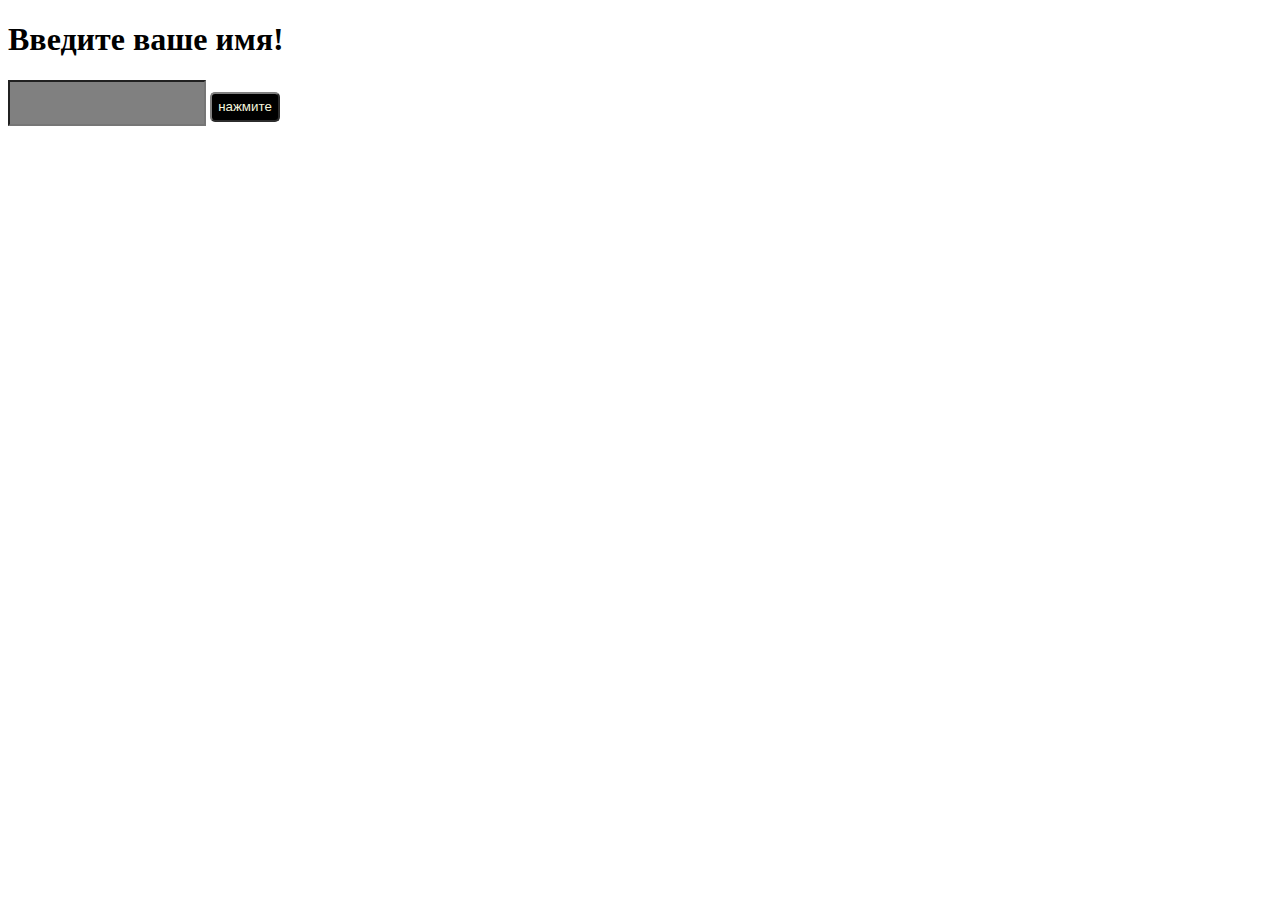
<file: index.html>
<!DOCTYPE html>
<html lang="en">
<head>
    <meta charset="UTF-8">
    <meta http-equiv="X-UA-Compatible" content="IE=edge">
    <meta name="viewport" content="width=device-width, initial-scale=1.0">
    <link rel="stylesheet" href="/dz.css">
    <title>задание3</title>
</head>
<body>
    <h1>Введите ваше имя!</h1>
    <input id="getName" >
    <button id="button"  onclick="myFunction()">нажмите</button>
    
    <div id="menu"></div>
    <script src="/dz.3.js"></script>
</body>
</html>
</file>
<file: dz.css>
.h1{
    font-size: 20px;
    font-family: 'Franklin Gothic Medium', 'Arial Narrow', Arial, sans-serif;
}
#getName{
    width: 190px;
    height: 40px;
    font-size: 25px;
    background-color: gray;
}
#button{
    width: 70px;
    height: 30px;
    border-radius: 5px;
    border-color: grey;
    background-color: black;
    color: beige;
}
</file>
